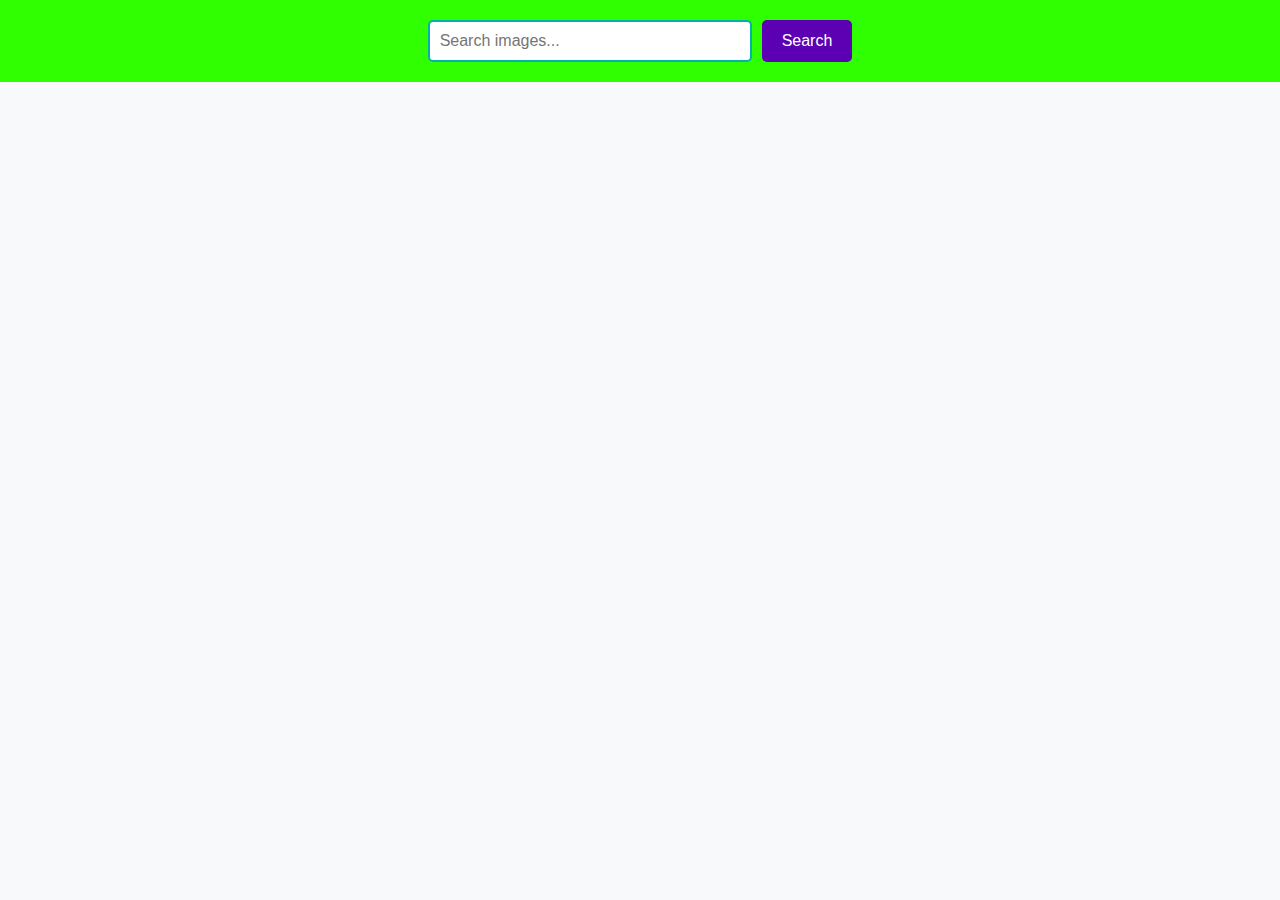
<file: src/index.html>
<!DOCTYPE html>
<html lang="en">
  <head>
    <meta charset="UTF-8" />
    <link rel="icon" type="image/svg+xml" href="/favicon.svg" />
    <meta name="viewport" content="width=device-width, initial-scale=1.0" />
    <title>Pixabay Image Search</title>
    <link rel="stylesheet" href="./css/styles.css" />
  </head>
  <body>
    <header class="header">
      <form id="search-form">
        <input type="text" name="searchQuery" placeholder="Search images..." autocomplete="off">
        <button type="submit">Search</button>
    </form>
    </header>
    
    <main>
     
      <div class="gallery js-article-list"></div>
      <button type="button" class="load-more js-load-more" data-action="load-more" style="display: none;">Load more</button>
      <div class="loader"></div>
        <div class="js-target"></div>
    </main>

    <script type="module" src="./main.js"></script>
</body>
</html>
</file>
<file: src/css/styles.css>
/**
  |============================
  | include css partials with
  | default @import url()
  |============================
*/
/* Common styles */
@import url('./reset.css');
@import url('./base.css');
@import url('./container.css');
@import url('./animations.css');

/* Sections style */
@import url('./header.css');
@import url('./vite-promo.css');
@import url('./badges.css');
@import url('./back-link.css');
@import url('./footer.css');

/* styles.css */
body {
  font-family: Arial, sans-serif;
  margin: 0;
  padding: 0;
  background-color: #f8f9fa;
  text-align: center;
}

header {
  background-color: #2fff00;
  padding: 20px;
}

#search-form {
  display: flex;
  justify-content: center;
  gap: 10px;
}

#search-form input {
  width: 300px;
  padding: 10px;
  border: 2px solid hsl(177, 100%, 35%);
  border-radius: 5px;
  font-size: 16px;
}

#search-form button {
  padding: 10px 20px;
  background-color: #5c00b3;
  color: white;
  border: none;
  cursor: pointer;
  border-radius: 5px;
  font-size: 16px;
}

#search-form button:hover {
  background-color: rgb(148, 0, 121);
}

.load-more {
  display: block;
  margin: 20px auto;
  padding: 10px 20px;
  font-size: 16px;
  background-color: #2fff00;
  color: rgb(172, 17, 170);
  border: none;
  border-radius: 5px;
  cursor: pointer;
}

.load-more:hover {
  background-color: #2fff00;
}

.loader {
  display: none; 
  border: 5px solid #f3f3f3; 
  border-top: 5px solid #007bff; 
  border-radius: 50%; 
  width: 80px; 
  height: 80px; 
  animation: spin 1s linear infinite; /* Анімація обертання */
  margin: 20px auto; /* Центруємо лоадер */
}

@keyframes spin {
  0% { transform: rotate(0deg); } /* Початкова позиція */
  100% { transform: rotate(360deg); } /* Кінець обертання */
}

.js-target {
  height: 1px;
}

.gallery {
  display: flex;
  flex-wrap: wrap;
  gap: 10px;
  padding: 20px;
  justify-content: center;
}

.gallery-item {
  border: 2px solid #ccc; /* Колір та товщина бордера */
    border-radius: 10px; /* Закруглені кути */
    overflow: hidden; /* Щоб не виходили за межі */
    padding: 10px; /* Відступи всередині */
    background: #fff; /* Фон */
    display: flex;
    flex-direction: column;
    align-items: center;
    text-align: center;
}


.gallery-item img {
  width: 100%;
  height: auto;
  display: block;
}

.gallery-item:hover {
  transform: scale(1.05);
}
.image-info {
  display: flex;
  justify-content: space-between;
  font-size: 14px;
  width: 100%;
  color: #555;
  margin-top: 5px;
}

.image-info p {
  margin: 0 5px;
  white-space: nowrap; /* Запобігає переносу тексту */
}

.hidden {
  display: none;
  opacity: 0;
}
</file>
